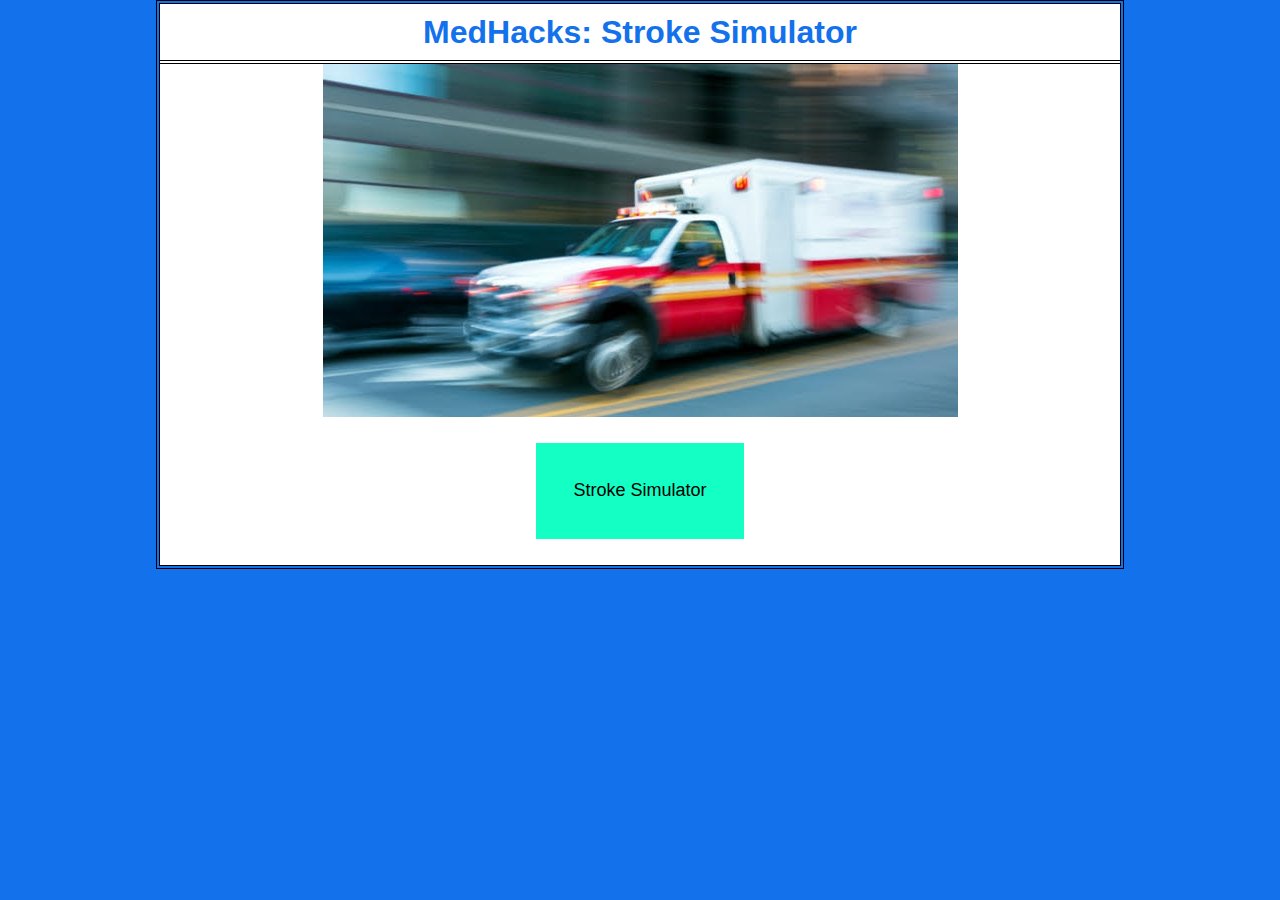
<file: index.html>
<!DOCTYPE html>
<html>
<head>
	<title>Choose Your Own Adventure</title>
	<link type= "text/css" rel="stylesheet" href="style.css" />
</head>
<body>
	<h1> MedHacks: Stroke Simulator </h1>
	<div id="image">
		<img src="am.jpg" alt="ambulance">
	</div>
	<div class="content">
	<p id="PlayButton">
		<button id="startgame" onclick="location.href='intro.html'">Stroke Simulator</button>
	</p>
</div>
</body>
</html>
</file>
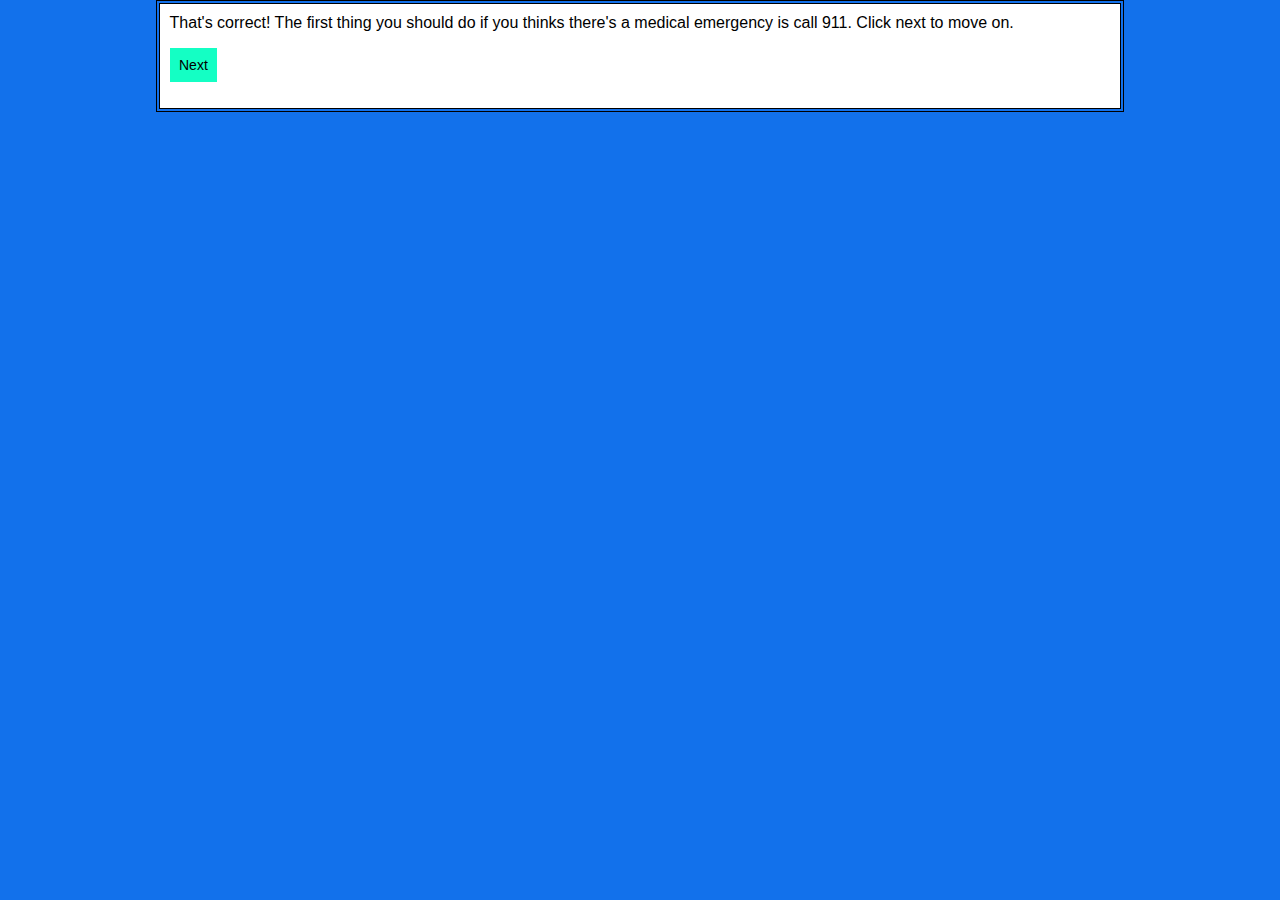
<file: correctAnswer1.html>
<!DOCTYPE html>
<html>
<head>
	<title>Stroke Simulator</title>
  <link type= "text/css" rel="stylesheet" href="style.css" />
</head>
<body>
  <div id = "content">
    That's correct! The first thing you should do if you thinks there's a medical emergency is call 911.
    Click next to move on.
    <p id="correct">
    <button id="questions" onclick="location.href='stroke2.html'">Next</button>
  </p>
</div>
</body>
</html>
</file>
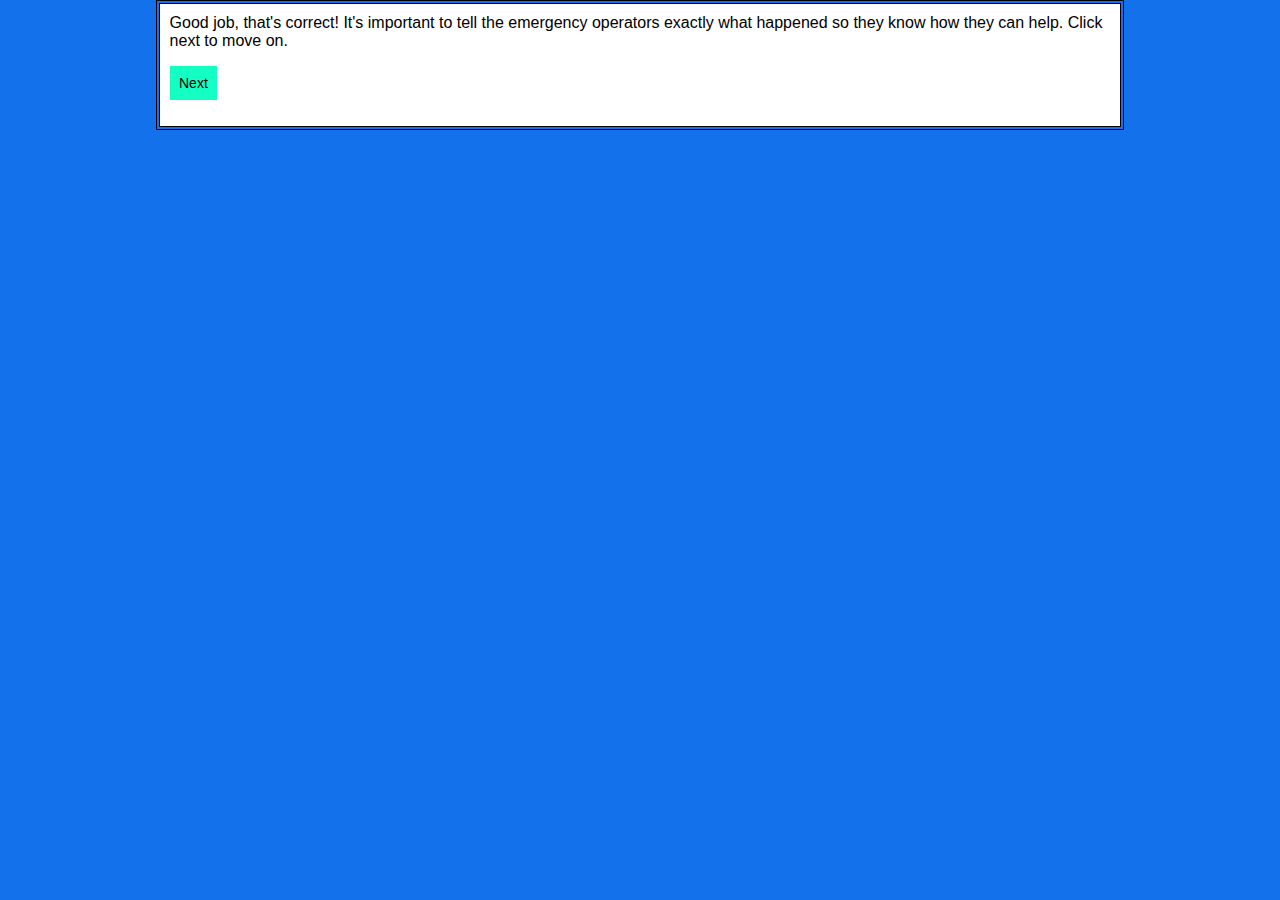
<file: correctAnswer2.html>
<!DOCTYPE html>
<html>
<head>
	<title>Stroke Simulator</title>
	<link type= "text/css" rel="stylesheet" href="style.css" />
</head>
<body>
  <div id = "content">
    Good job, that's correct! It's important to tell the emergency operators exactly what happened so they know how they can help.
    Click next to move on.
    <p id="correct">
    <button id="questions" onclick="location.href='stroke3.html'">Next</button>
  </p>
</div>
</body>
</html>
</file>
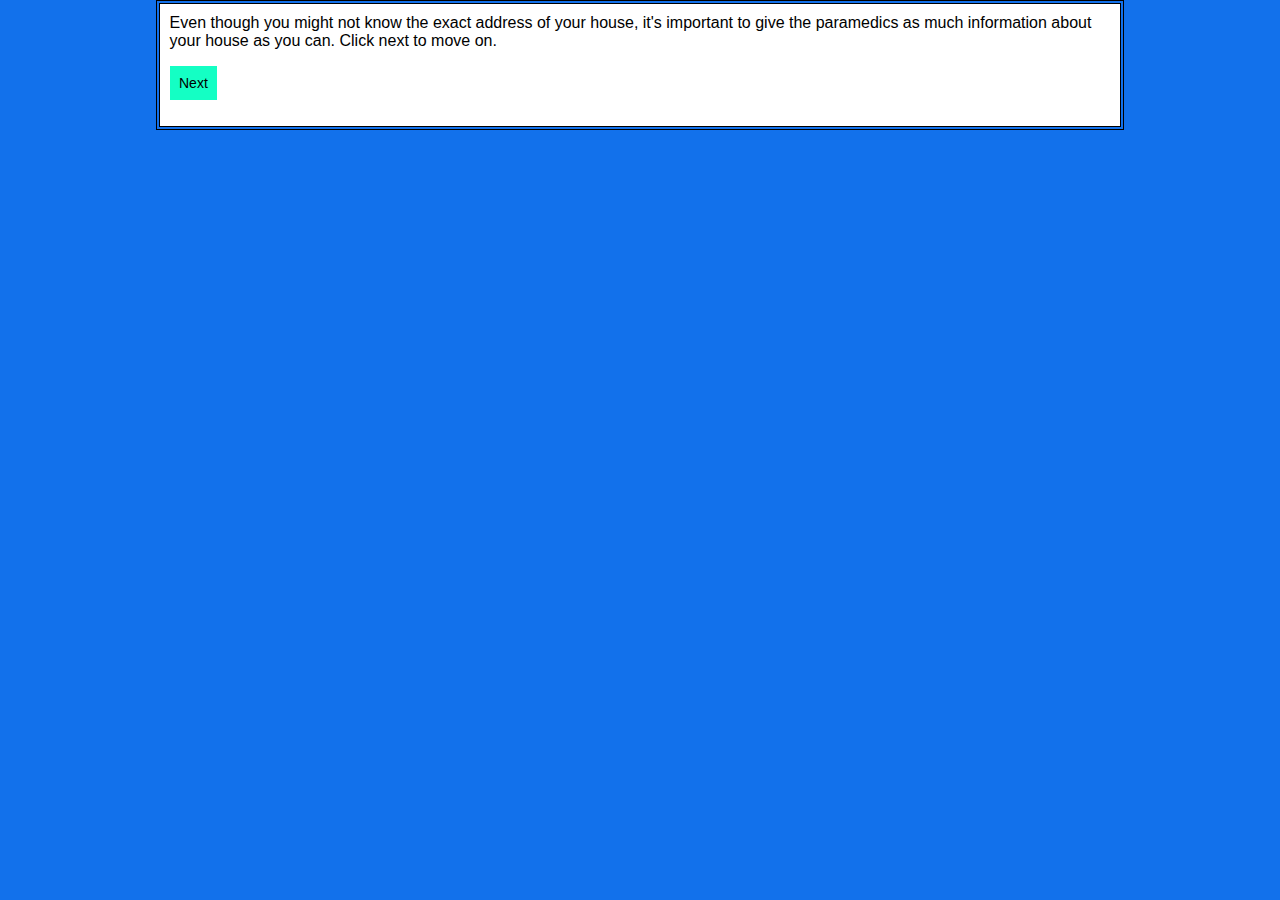
<file: correctAnswer3.html>
<!DOCTYPE html>
<html>
<head>
	<title>Stroke Simulator</title>
	<link type= "text/css" rel="stylesheet" href="style.css" />
</head>
<body>
  <div id = "content">
    Even though you might not know the exact address of your house, it's important to give the paramedics as much information about your house as you can.
    Click next to move on.
    <p id="correct">
    <button id="questions" onclick="location.href='stroke4.html'">Next</button>
  </p>
</div>
</body>
</html>
</file>
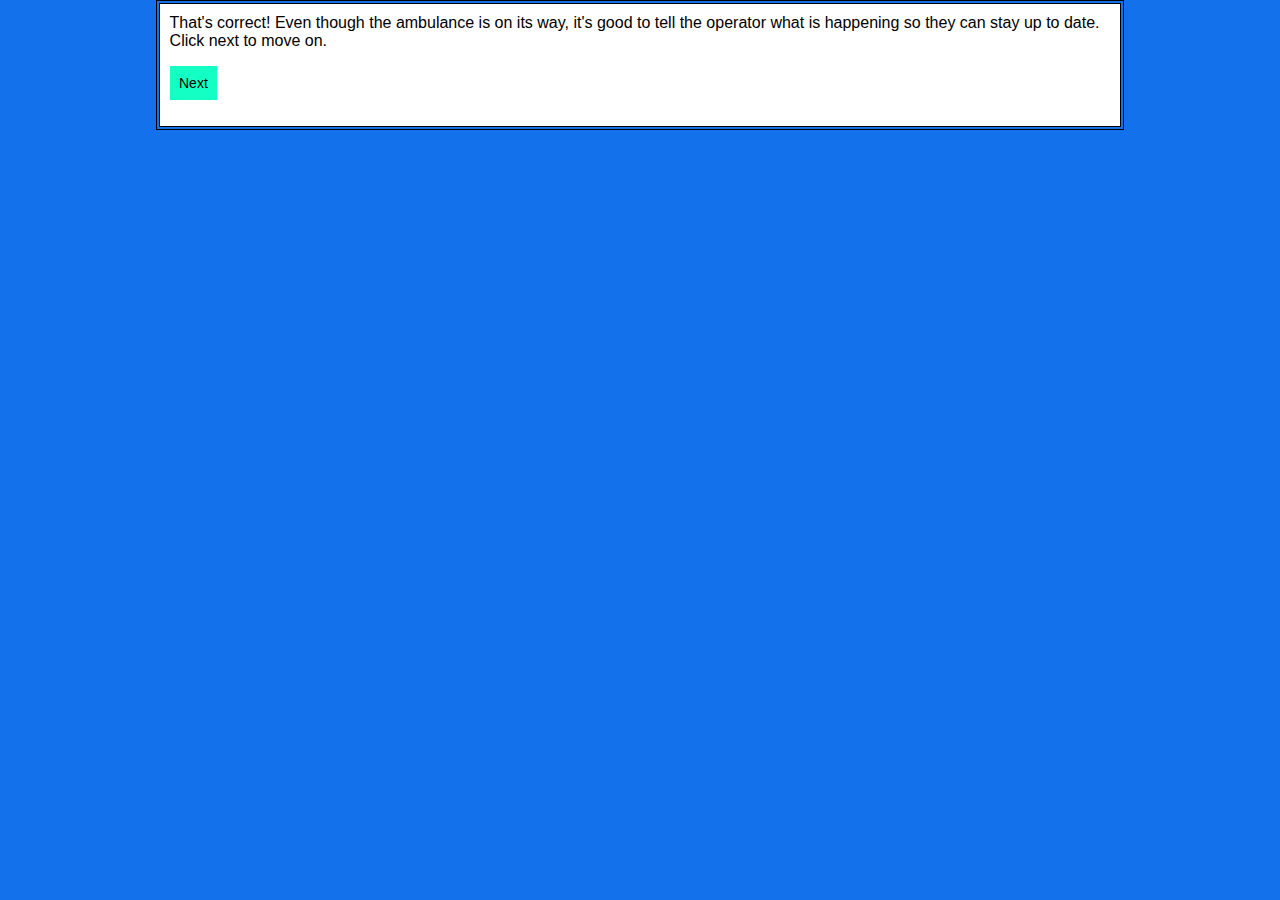
<file: correctAnswer4.html>
<!DOCTYPE html>
<html>
<head>
	<title>Stroke Simulator</title>
	<link type= "text/css" rel="stylesheet" href="style.css" />
</head>
<body>
  <div id = "content">
    That's correct! Even though the ambulance is on its way, it's good to tell the operator what is happening so they can stay up to date.
    Click next to move on.
    <p id="correct">
    <button id="questions" onclick="location.href='stroke5.html'">Next</button>
  </p>
</div>
</body>
</html>
</file>
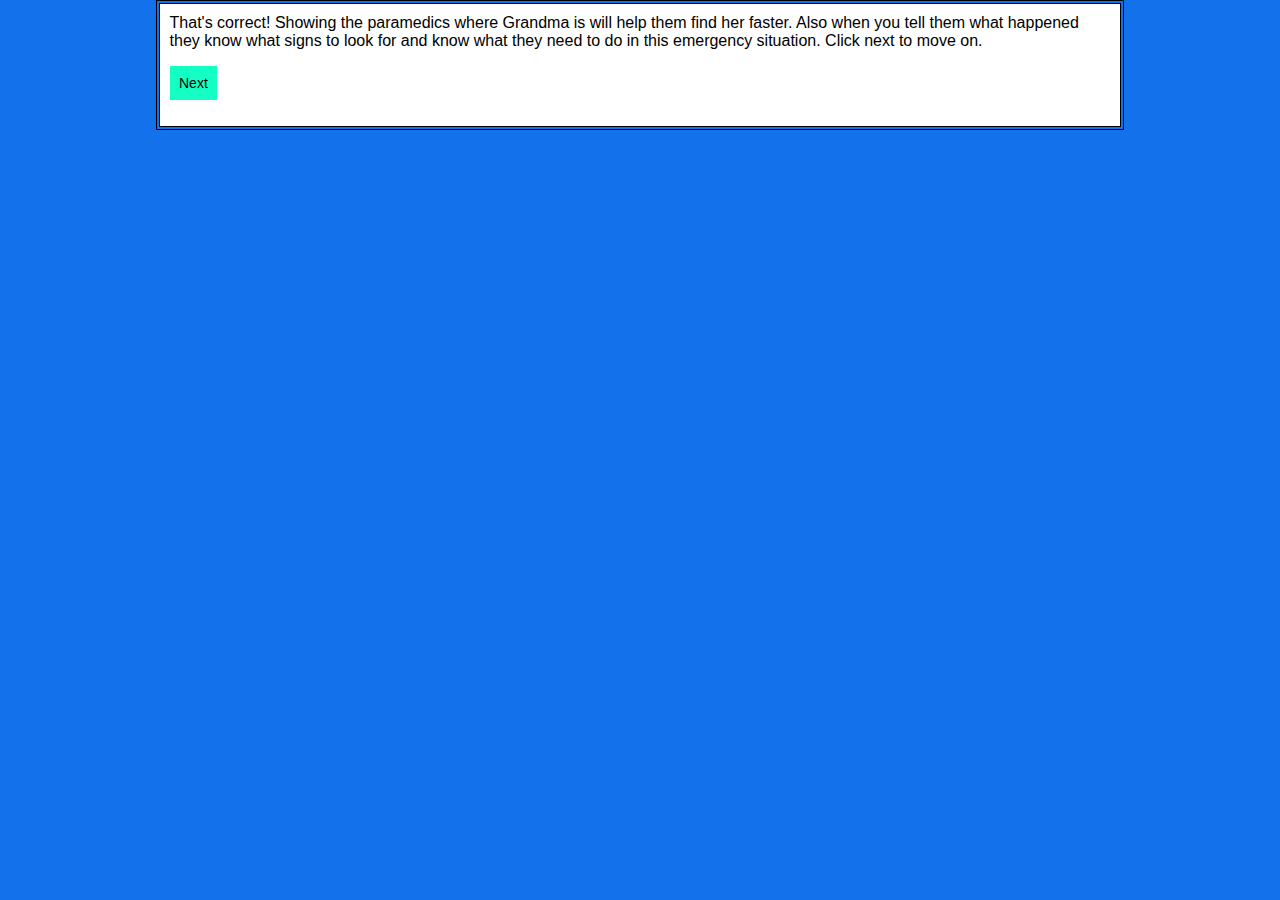
<file: correctAnswer5.html>
<!DOCTYPE html>
<html>
<head>
	<title>Stroke Simulator</title>
	<link type= "text/css" rel="stylesheet" href="style.css" />
</head>
<body>
  <div id = "content">
    That's correct! Showing the paramedics where Grandma is will help them find her faster. Also when you tell them what happened they know what signs to look for and know what they need to do in this emergency situation.
    Click next to move on.
    <p id="correct">
    <button id="questions" onclick="location.href='stroke6.html'">Next</button>
  </p>
</div>
</body>
</html>
</file>
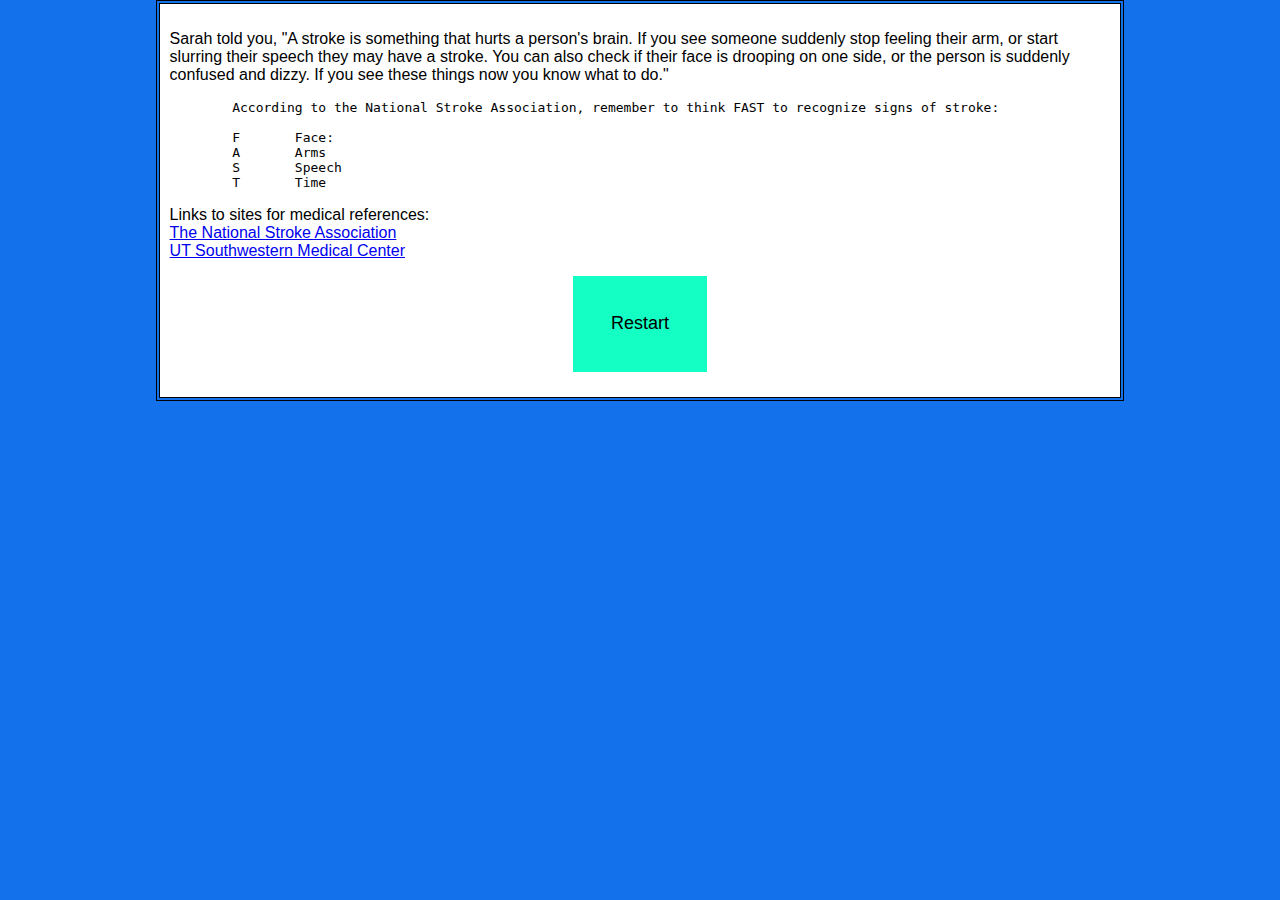
<file: correctAnswer6.html>
<!DOCTYPE html>
<html>
<head>
	<title>Stroke Simulator</title>
	<link type= "text/css" rel="stylesheet" href="style.css" />
</head>
<body>
<div id = "content">
	<p>
    Sarah told you, "A stroke is something that hurts a person's brain.
		If you see someone suddenly stop feeling their arm, or start slurring their speech they may have a stroke. You can also check
		if their face is drooping on one side, or the person is suddenly confused and dizzy.
		If you see these things now you know what to do."
</p>
<pre>
	According to the National Stroke Association, remember to think FAST to recognize signs of stroke:

	F	Face:
	A	Arms
	S	Speech
	T	Time
</pre>
<p>
	Links to sites for medical references:<br>
	<a href= "http://www.stroke.org/understand-stroke/recognizing-stroke/act-fast">The National Stroke Association
	</a><br>

	<a href = "https://utswmed.org/medblog/stroke-symptoms-women-risk/">UT Southwestern Medical Center
	</a>
</p>
	<p id="PlayButton">
    <button id="startgame" onclick="location.href='intro.html'">Restart</button>
  </p>
</div>
</body>
</html>
</file>
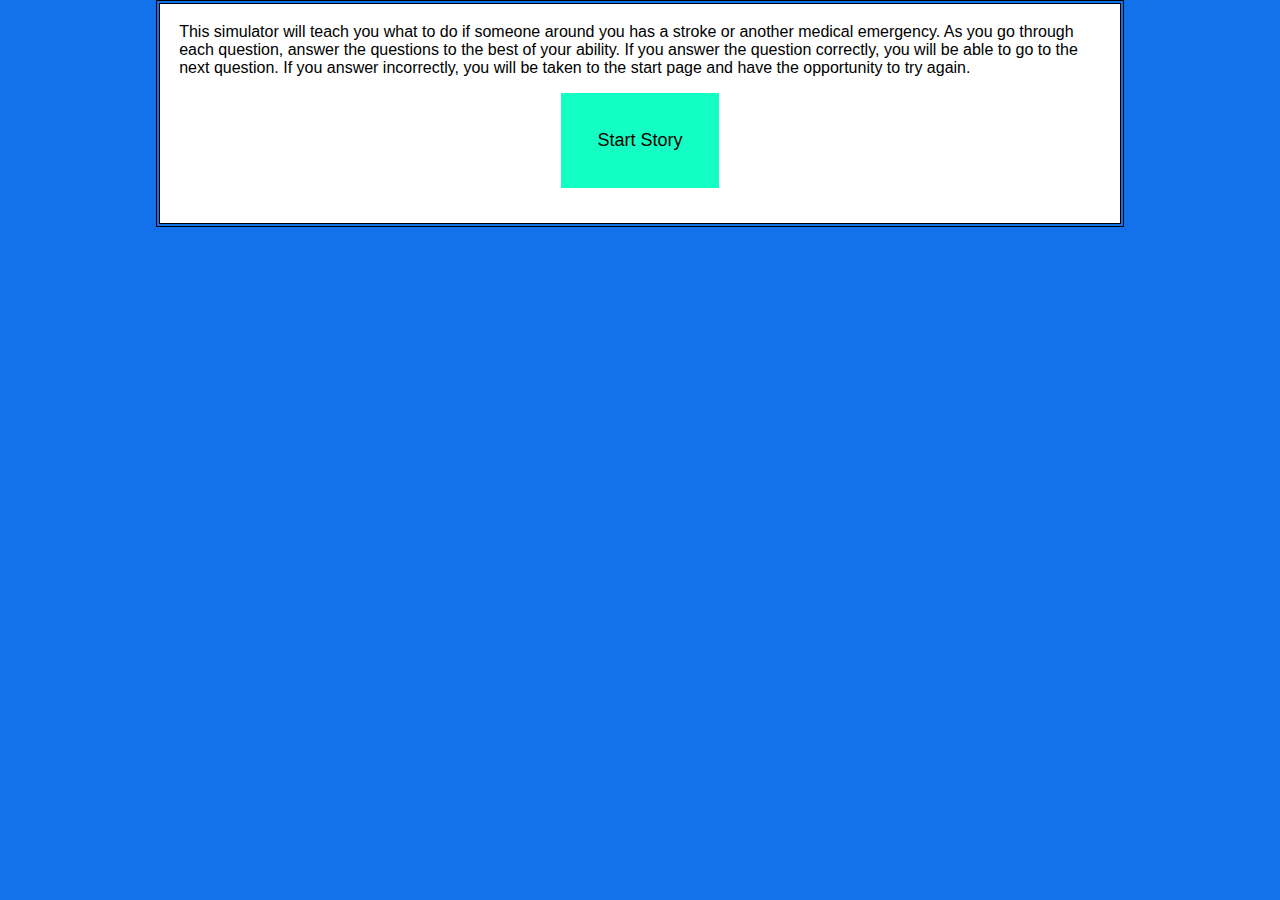
<file: intro.html>
<!DOCTYPE html>
<html>
<head>
	<title>Stroke Simulator</title>
  <link type= "text/css" rel="stylesheet" href="style.css" />
</head>
<body>
	<div class="introduction">
    This simulator will teach you what to do if someone around you has a stroke
    or another medical emergency. As you go through each question, answer the questions
    to the best of your ability. If you answer the question correctly, you will be able to
    go to the next question. If you answer incorrectly, you will be taken to the start page
    and have the opportunity to try again.
      <p id="PlayButton">
		      <button id="startgame" onclick="location.href='strokeStart.html'">Start Story</button>
        </p>
  </div>
</body>
</html>
</file>
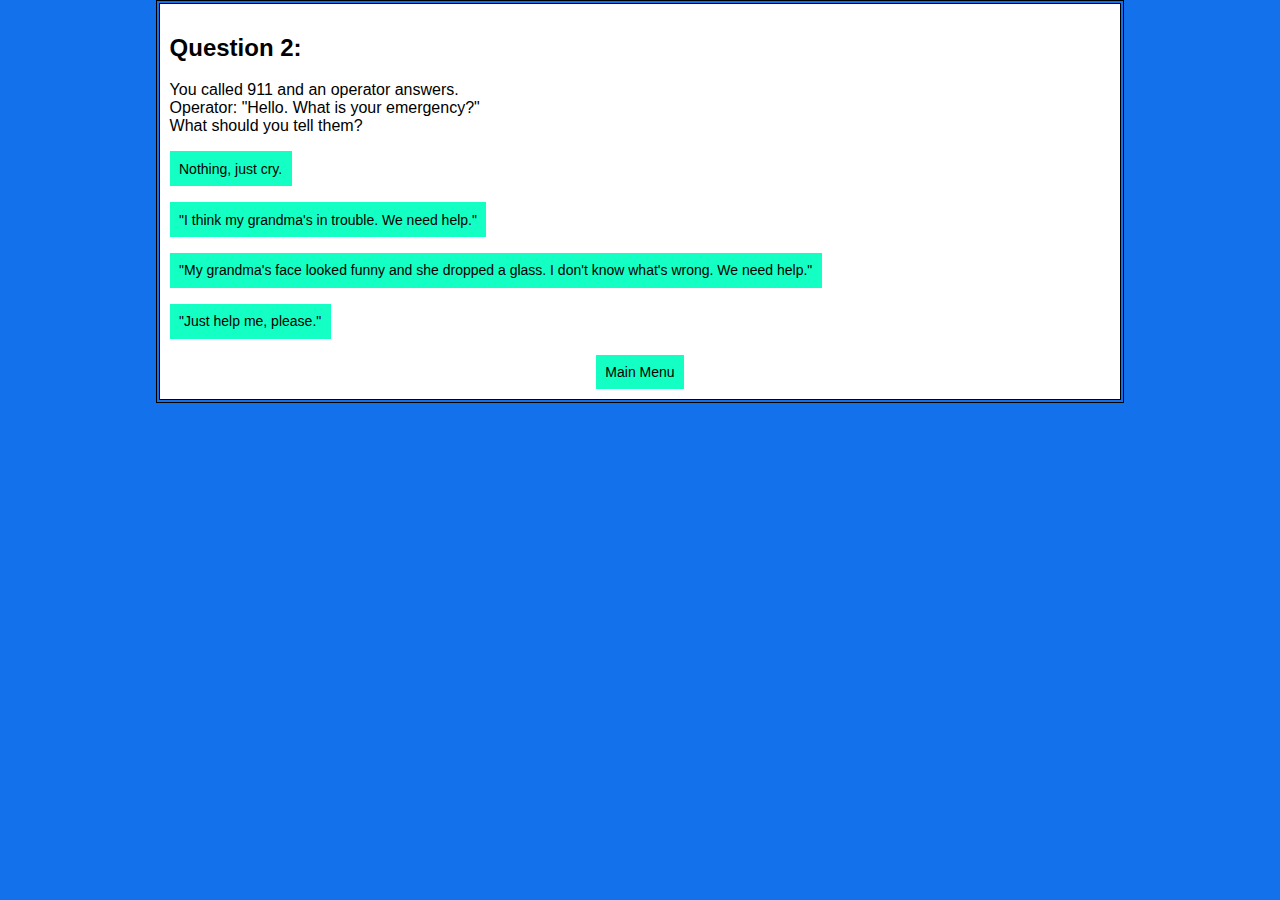
<file: stroke2.html>
<!DOCTYPE html>
<html>
<head>
	<title>Stroke Simulator</title>
	<script type="text/javascript" src="./game.js"></script>
  <link type= "text/css" rel="stylesheet" href="style.css" />
</head>
<body>
  <div id = "content">
    <h2> Question 2: </h2>
	You called 911 and an operator answers. <br />

	Operator: "Hello. What is your emergency?" <br />

	What should you tell them?
	<p id="ChoiceA">
			<button id="A" onclick="question2(this.id)">Nothing, just cry. </button>
  	</p>

  	<p id="ChoiceB">
    <button id="B" onclick="question2(this.id)">"I think my grandma's in trouble. We need help." </button>
	</p>

  	<p id="ChoiceC">
    <button id="C" onclick="question2(this.id)">"My grandma's face looked funny and she dropped a glass. I don't know what's wrong. We need help." </button>
	</p>

  	<p id="ChoiceD">
    <button id="D" onclick="question2(this.id)">"Just help me, please." </button>
	</p>

  <div id= "main">
    <button id= "mainMenu" onclick="location.href='index.html'">Main Menu</button>
  </div>
</div>
</body>
</html>
</file>
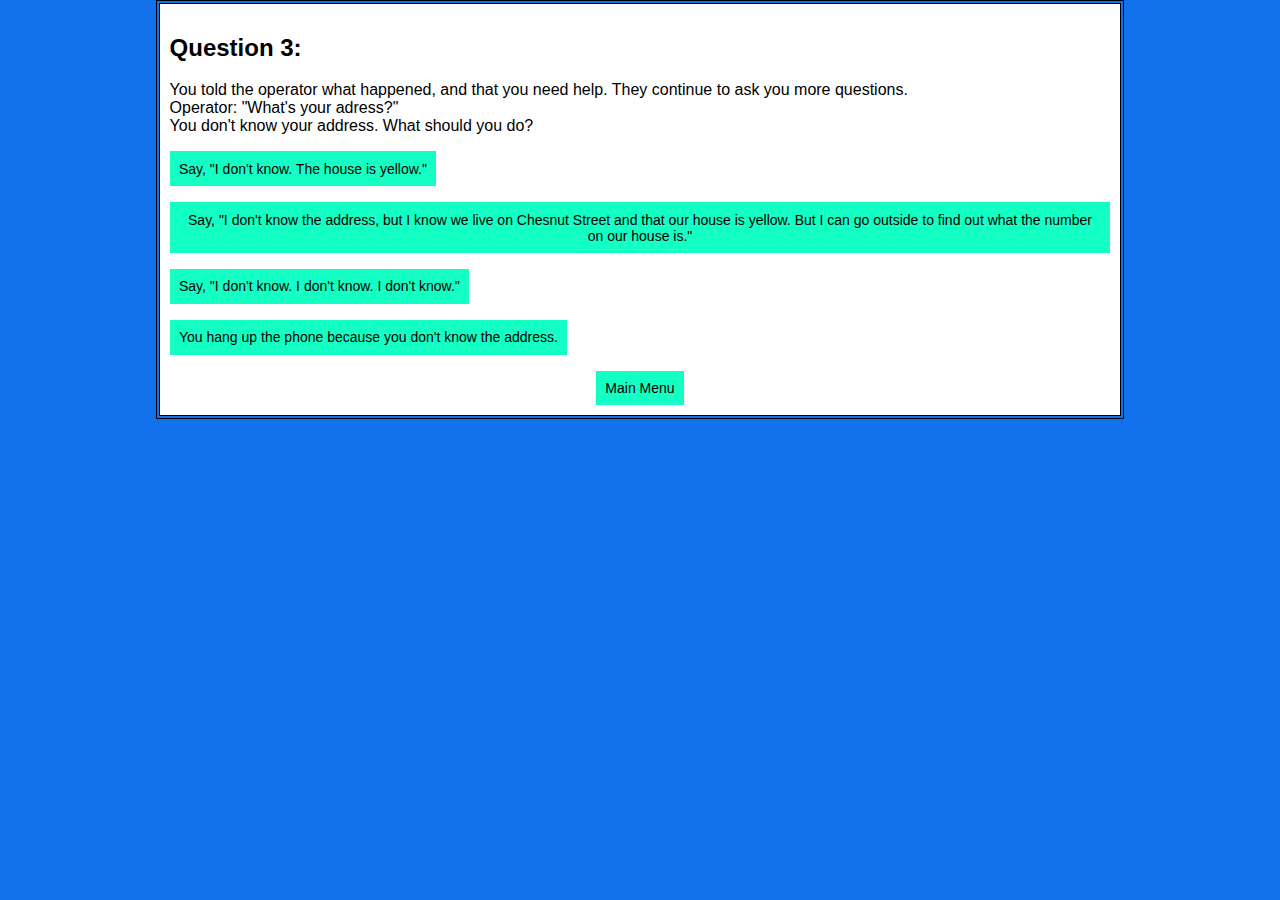
<file: stroke3.html>
<!DOCTYPE html>
<html>
<head>
	<title>Stroke Simulator</title>
	<script type="text/javascript" src="./game.js"></script>
	<link type= "text/css" rel="stylesheet" href="style.css" />
</head>
<body>
  <div id = "content">
		<h2> Question 3: </h2>

	You told the operator what happened, and that you need help. They continue to ask you more questions. <br />

	Operator: "What's your adress?" <br />

	You don't know your address. What should you do? <br />

	<p id="ChoiceA">
			<button id="A" onclick="question3(this.id)">Say, "I don't know. The house is yellow." </button>
  	</p>

  	<p id="ChoiceB">
    <button id="B" onclick="question3(this.id)">Say, "I don't know the address, but I know we live on Chesnut Street and that our house is yellow. But I can go outside to find out what the number on our house is." </button>
	</p>

  	<p id="ChoiceC">
    <button id="C" onclick="question3(this.id)">Say, "I don't know. I don't know. I don't know."</button>
	</p>

  	<p id="ChoiceD">
    <button id="D" onclick="question3(this.id)">You hang up the phone because you don't know the address. </button>
	</p>

	<div id= "main">
		<button id= "mainMenu" onclick="location.href='index.html'">Main Menu</button>
	</div>
</div>
</body>
</html>
</file>
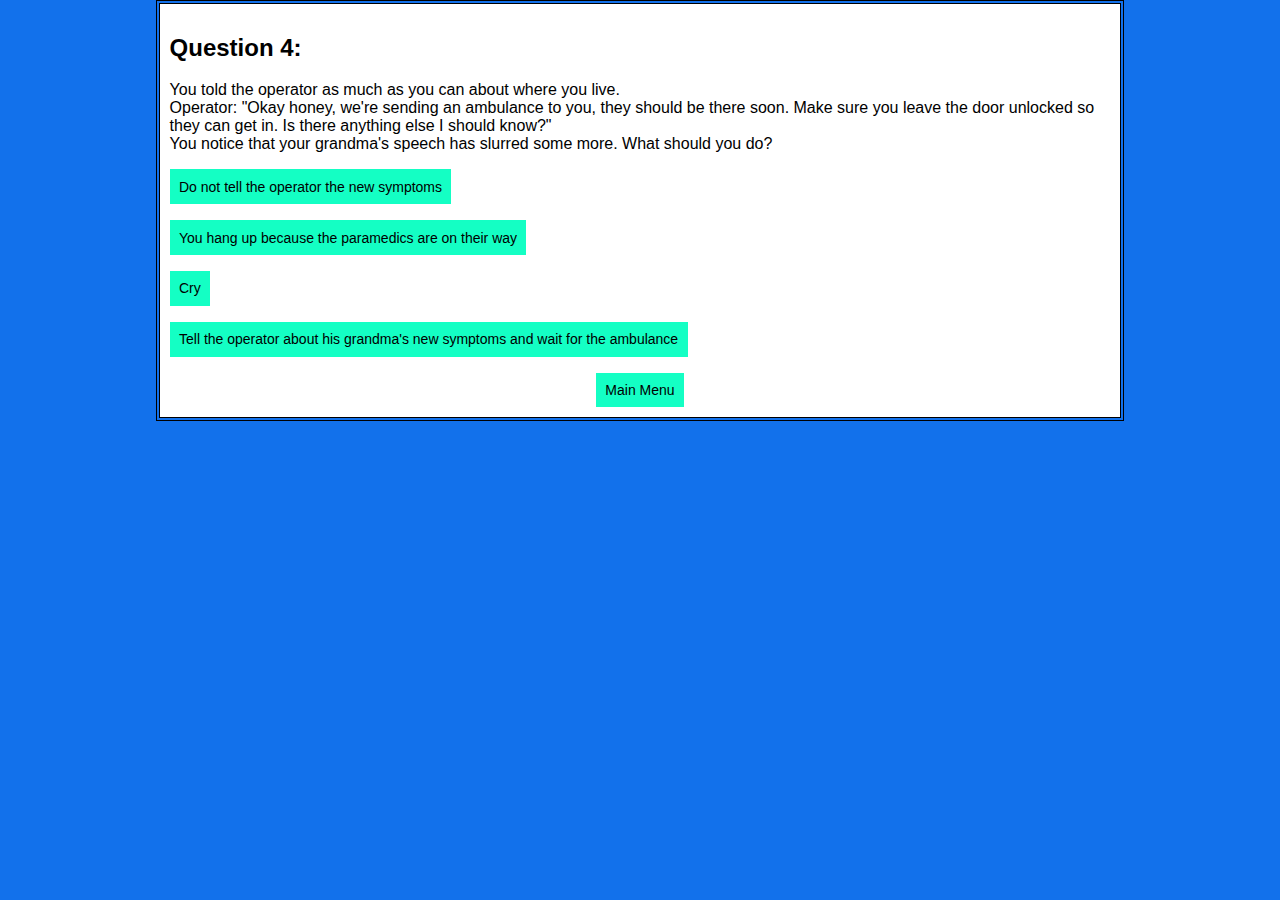
<file: stroke4.html>
<!DOCTYPE html>
<html>
<head>
	<title>Stroke Simulator</title>
	<script type="text/javascript" src="./game.js"></script>
	<link type= "text/css" rel="stylesheet" href="style.css" />
</head>
<body>
  <div id = "content">
		<h2> Question 4: </h2>

	You told the operator as much as you can about where you live. <br />

Operator: "Okay honey, we're sending an ambulance to you, they should be there soon. Make sure you leave the door unlocked so they can get in. Is there anything else I should know?" <br />

You notice that your grandma's speech has slurred some more. What should you do? <br />


	<p id="ChoiceA">
			<button id="A" onclick="question4(this.id)">Do not tell the operator the new symptoms </button>
  	</p>

  	<p id="ChoiceB">
    <button id="B" onclick="question4(this.id)">You hang up because the paramedics are on their way </button>
	</p>

  	<p id="ChoiceC">
    <button id="C" onclick="question4(this.id)">Cry</button>
	</p>

  	<p id="ChoiceD">
    <button id="D" onclick="question4(this.id)">Tell the operator about his grandma's new symptoms and wait for the ambulance </button>
	</p>
	<div id= "main">
		<button id= "mainMenu" onclick="location.href='index.html'">Main Menu</button>
	</div>
</div>

</body>
</html>
</file>
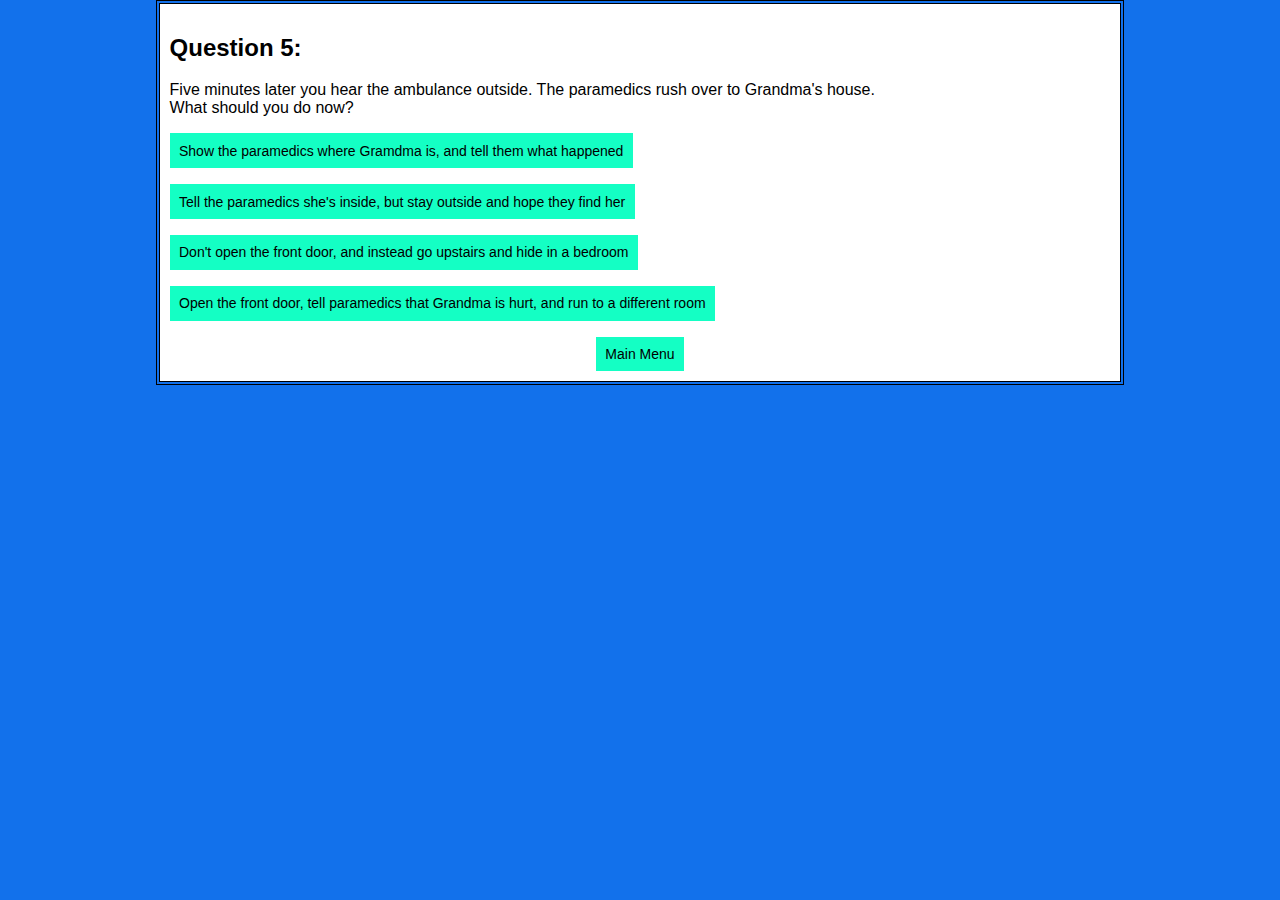
<file: stroke5.html>
<!DOCTYPE html>
<html>
<head>
	<title>Stroke Simulator</title>
	<script type="text/javascript" src="./game.js"></script>
	<link type= "text/css" rel="stylesheet" href="style.css" />
</head>
<body>
  <div id = "content">
		<h2> Question 5: </h2>

    Five minutes later you hear the ambulance outside. The paramedics rush over to Grandma's house. <br />
    What should you do now? <br />

    <p id="ChoiceA">
     <button id="A" onclick="question5(this.id)">Show the paramedics where Gramdma is, and tell them what happened </button>
   </p>

   <p id="ChoiceB">
    <button id="B" onclick="question5(this.id)">Tell the paramedics she's inside, but stay outside and hope they find her </button>
  </p>

  <p id="ChoiceC">
    <button id="C" onclick="question5(this.id)">Don't open the front door, and instead go upstairs and hide in a bedroom</button>
  </p>

  <p id="ChoiceD">
    <button id="D" onclick="question5(this.id)">Open the front door, tell paramedics that Grandma is hurt, and run to a different room </button>
  </p>
	<div id= "main">
		<button id= "mainMenu" onclick="location.href='index.html'">Main Menu</button>
	</div>
</div>

</body>
</html>
</file>
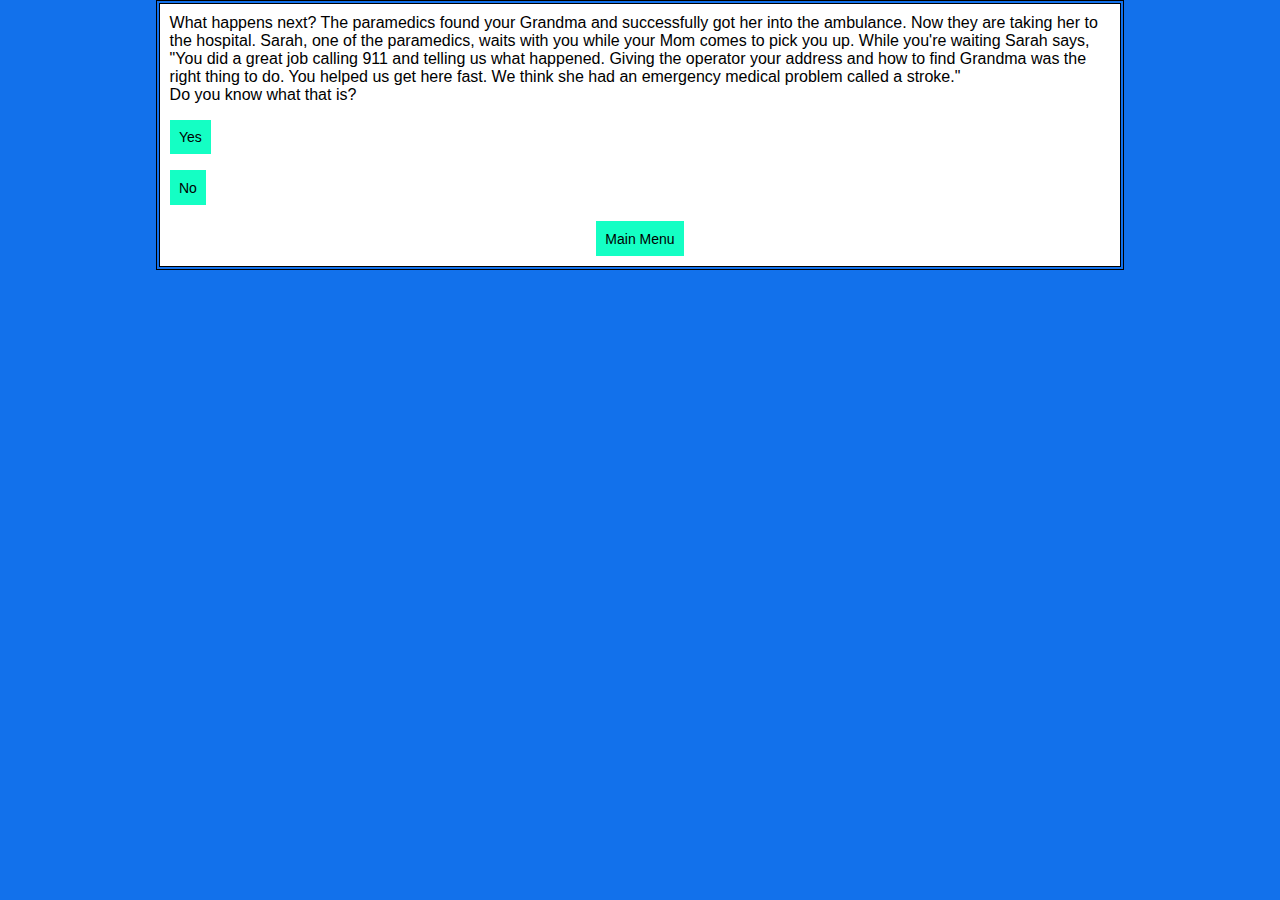
<file: stroke6.html>
<!DOCTYPE html>
<html>
<head>
	<title>Stroke Simulator</title>
	<script type="text/javascript" src="./game.js"></script>
	<link type= "text/css" rel="stylesheet" href="style.css" />
</head>
<body>
   <div id = "content">
  What happens next?

  The paramedics found your Grandma and successfully got her into the ambulance. Now they are taking her to the hospital. Sarah, one of the paramedics, waits with you while your Mom comes to pick you up. While you're waiting Sarah says, <br />

  "You did a great job calling 911 and telling us what happened. Giving the operator your address and how to find Grandma was the right thing to do. You helped us get here fast. We think she had an emergency medical problem called a stroke." <br />
	 Do you know what that is?


	   <p id="ChoiceA">
		 <button id="A" onclick="question6(this.id)">Yes</button>
  	 </p>

  	<p id="ChoiceB">
    <button id="B" onclick="question6(this.id)">No</button>
	  </p>
		<div id= "main">
      <button id= "mainMenu" onclick="location.href='index.html'">Main Menu</button>
  	</div>
  	</div>


</body>
</html>
</file>
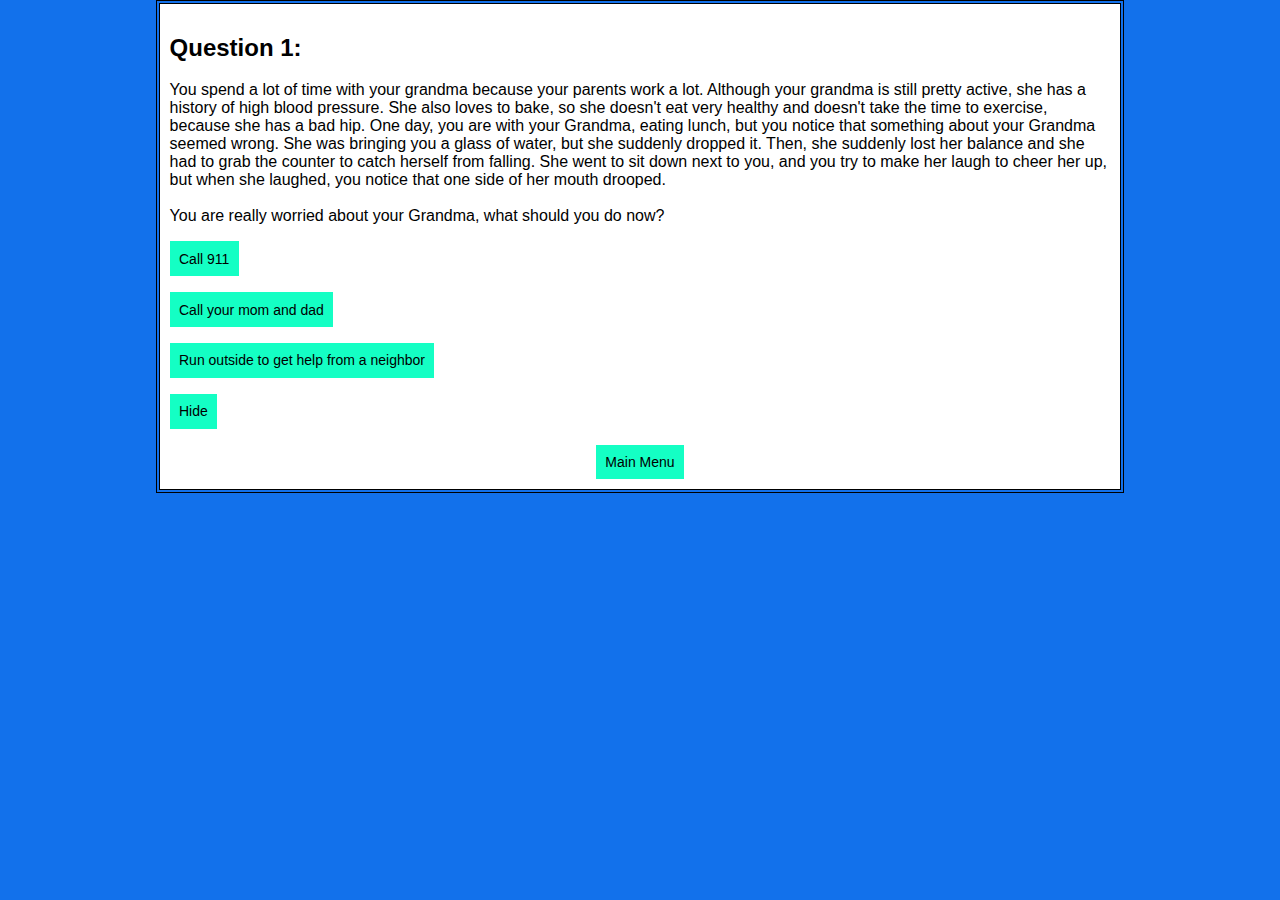
<file: strokeStart.html>
<!DOCTYPE html>
<html>
<head>
	<title>Stroke Simulator</title>
  <script type="text/javascript" src="./game.js"></script>
	<link type= "text/css" rel="stylesheet" href="style.css" />
</head>
<body>
  <div id = "content">
		<h2> Question 1: </h2>
  You spend a lot of time with your grandma because your parents work a lot. Although your grandma is still pretty active, she has a history of high blood pressure. She also loves to bake, so she doesn't eat very healthy and doesn't take the time to exercise, because she has a bad hip.

  One day, you are with your Grandma, eating lunch, but you notice that something about your Grandma seemed wrong. She was bringing you a glass of water, but she suddenly dropped it.

  Then, she suddenly lost her balance and she had to grab the counter to catch herself from falling. She went to sit down next to you, and you try to make her laugh to cheer her up, but when she laughed, you notice that one side of her mouth drooped.
  <br>
  <br>
  You are really worried about your Grandma, what should you do now?
  <p id="ChoiceA">
			<button id="A" onclick="reply_click(this.id)">Call 911 </button>
  </p>

  <p id="ChoiceB">
    <button id="B" onclick="reply_click(this.id)">Call your mom and dad </button>
	</p>

  <p id="ChoiceC">
    <button id="C" onclick="reply_click(this.id)">Run outside to get help from a neighbor </button>
	</p>

  <p id="ChoiceD">
    <button id="D" onclick="reply_click(this.id)">Hide </button>
	</p>

	<div id= "main">
		<button id= "mainMenu" onclick="location.href='index.html'">Main Menu</button>
	</div>
</div>



</body>

</html>
</file>
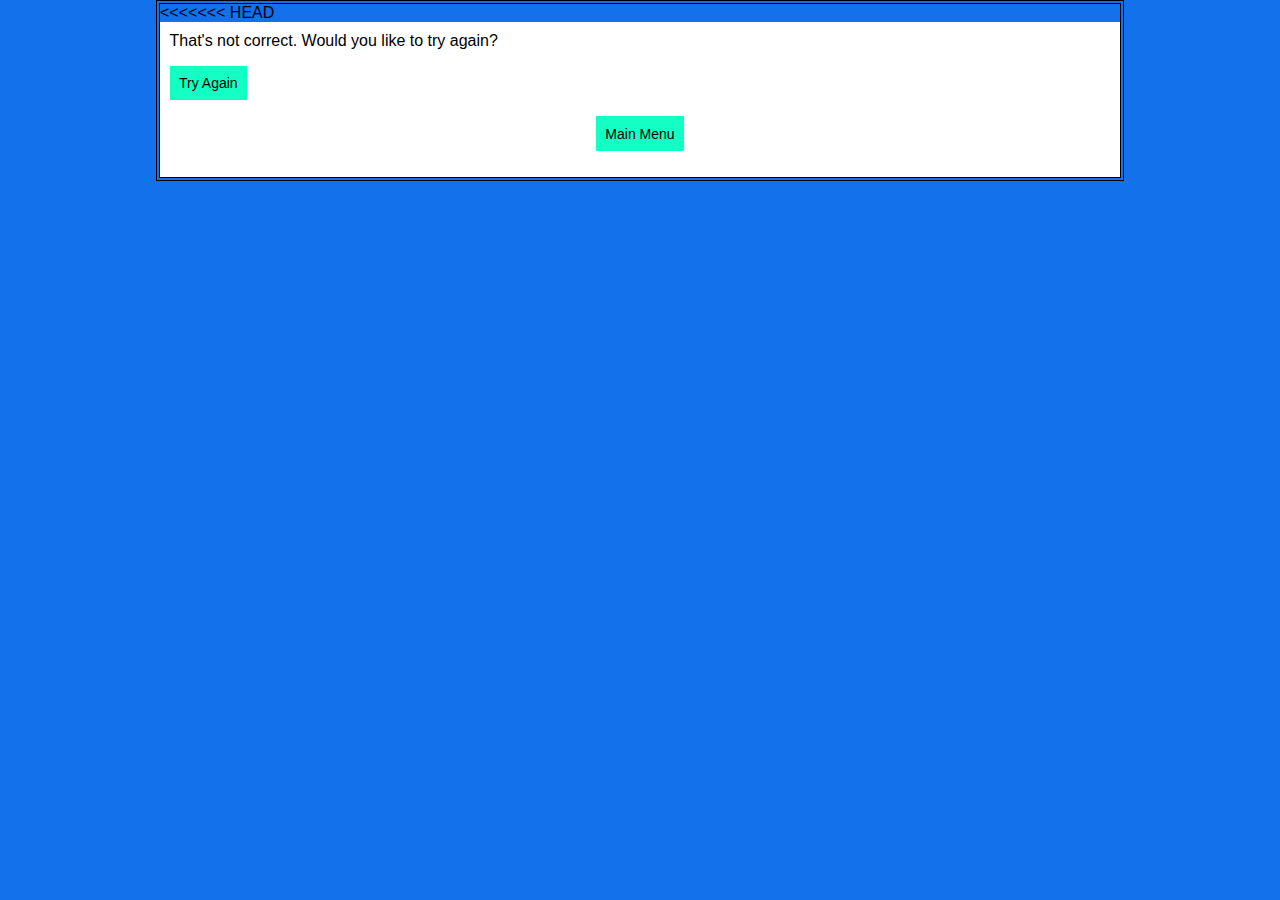
<file: tryAgain.html>
<!DOCTYPE html>
<html>
<head>
<<<<<<< HEAD
	<title>Stroke Simulator</title>
	<link type= "text/css" rel="stylesheet" href="style.css" />
</head>
<body>
	<div id = "content">
	That's not correct. Would you like to try again?
    <p id="tryAgain">
			<button id="TryAgain" onclick="location.href = 'intro.html'">Try Again</button>
  	</p>
  	<p id="main">
			<button id="mainMenu" onclick="location.href='index.html'">Main Menu</button>
	</p>
</div>
</body>
</html>
</file>
<file: style.css>
body {
  margin-top: 0;
  margin-left: auto;
  margin-right: auto;
  margin-bottom: 0;
  width: 75%;
  background-color: #1271EB;
  border: 4px double black;
  font-family: "Helvatica", sans-serif;
}

#image {
  margin-left: auto;
  margin-right: auto;
  background-color: white;
  display: block;
}

#image img {
  margin-left: auto;
  margin-right: auto;
  display: block;
}
.content {
  background-color: white;
  padding: 1%;
  margin-left: auto;
  margin-right: auto;
}

#content {
  background-color: white;
  padding: 1%;
  margin-left: auto;
  margin-right: auto;
}

.introduction {
  background-color: white;
  padding: 2%;
  margin-left: auto;
  margin-right: auto;
}

#PlayButton button {
  background-color: #14FFC4;
  border: none;
  color: black;
  padding: 4%;
  text-align: center;
  display: block;
  font-size: 18px;
  margin-left: auto;
  margin-right: auto;
  font-family: "Helvatica", sans-serif;
}

#startgame:hover {
  background-color: #143EFF;
  color: white;
}

#ChoiceA button, #ChoiceB button, #ChoiceC button, #ChoiceD button, #tryAgain button,
 #main button, #correct button{
  background-color: #14FFC4;
  border: none;
  color: black;
  display: block;
  font-size: 14px;
  padding: 1%;
  font-family: "Helvatica", sans-serif;
}

#main button {
  margin-right: auto;
  margin-left: auto;
}

#mainMenu:hover, #questions:hover {
  background-color: #143EFF;
  color: white;
}

#A:hover, #B:hover, #C:hover, #D:hover {
  background-color: #143EFF;
  color: white;
}

#startgame:hover {
  background-color: #143EFF;
  color: white;
}

h1 {
  padding: 1%;
  background-color: white;
  color: #1271EB;
  text-align: center;
  margin: 0;
  border-bottom: 4px double black
}
</file>
